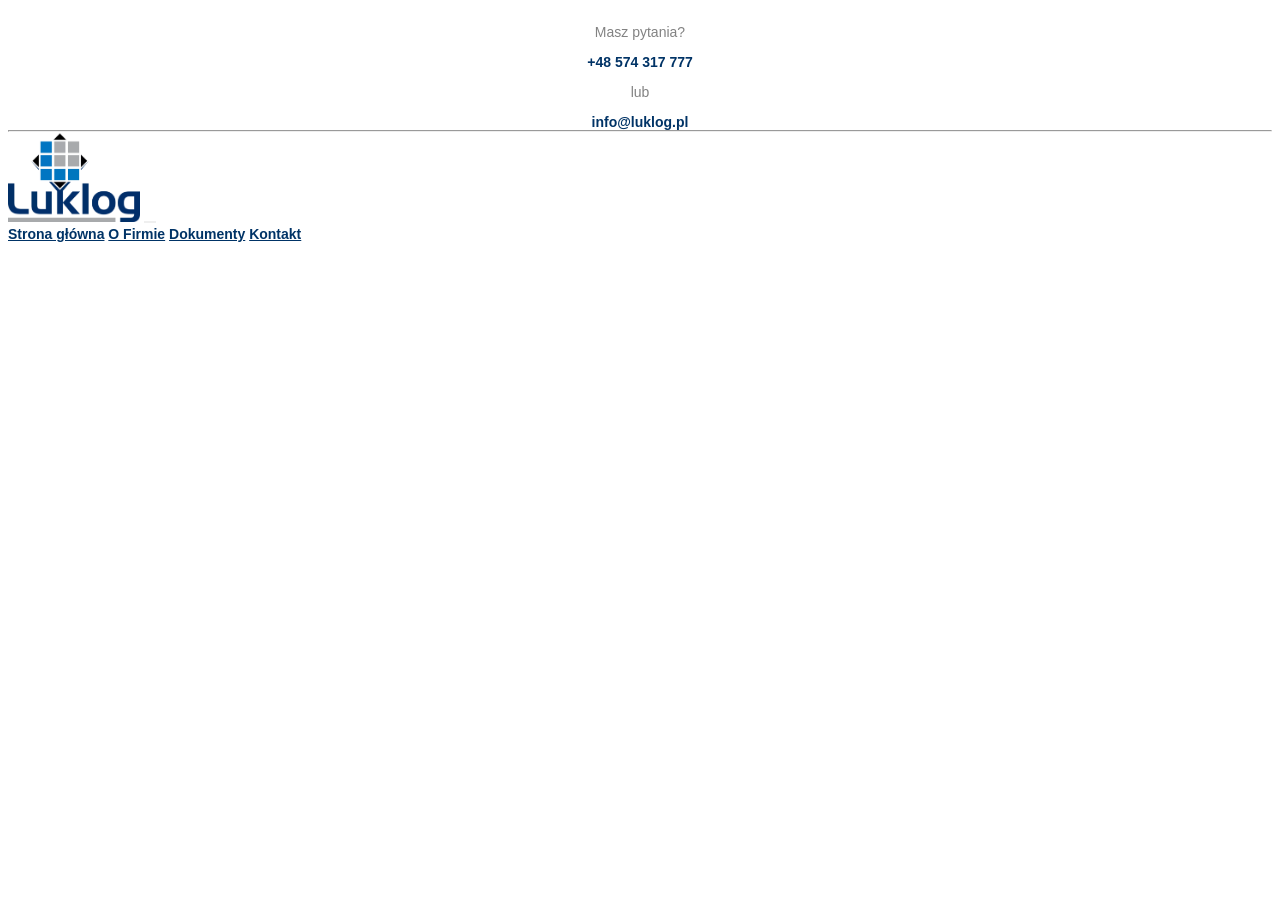
<file: header.html>
<!DOCTYPE html>
<html lang="pl">

<head>
    <meta charset="utf-8">
    <title>Luklog</title>
    <link rel="stylesheet" href="css/header.css">
</head>

<body>
    <header>
        <nav class="navbar navbar-expand-md navbar-light bg-light">
            <div class="container-xl">
                <div class="collapse navbar-collapse">
                    <div class="navbar-nav me-auto contact-mini align-text-bottom">
                        <p>Masz pytania?</p>
                        <a href="tel:+48574317777" style="font-weight: 600; color: #003366; text-decoration: none; margin-inline: 6px; font-family: sans-serif;">
                            <i class="bi bi-telephone" aria-hidden="true"></i> +48 574 317 777
                        </a>
                        <p>lub</p>
                        <a href="mailto:info@luklog.pl" style="font-weight: 600; color: #003366; text-decoration: none; margin-inline: 6px; font-family: sans-serif;">
                            <i class="bi bi-envelope" aria-hidden="true"></i> info@luklog.pl
                        </a>
                    </div>
                    <div class="navbar-nav ms-auto social-icons">
                        <a class="nav-link" href="#"><i class="bi bi-facebook" aria-hidden="true"></i></a>
                        <a class="nav-link" href="#"><i class="bi bi-twitter" aria-hidden="true"></i></a>
                        <a class="nav-link" href="#"><i class="bi bi-instagram" aria-hidden="true"></i></a>
                        <a class="nav-link" href="#"><i class="bi bi-linkedin" aria-hidden="true"></i></a>
                    </div>
                </div>
            </div>
        </nav>
        <hr class="myhrline">
        <nav class="navbar navbar-expand-lg navbar-light bg-light">
            <div class="container-xl">
                <a class="navbar-brand" href="index.html"><img src="media/logo.webp" alt="logo" width="132" height="90"></a>
                <button class="navbar-toggler" type="button" data-bs-toggle="collapse" data-bs-target="#navbarNavAltMarkup"
                    aria-controls="navbarNavAltMarkup" aria-expanded="false" aria-label="Toggle navigation">
                    <span class="navbar-toggler-icon"></span>
                </button>
                <div class="collapse navbar-collapse" id="navbarNavAltMarkup">
                    <div class="navbar-nav ms-auto text-uppercase nawigacyja">
                        <a class="nav-link" aria-current="page" href="index.html">Strona główna</a>
                        <a class="nav-link" href="about.html">O Firmie</a>
                        <a class="nav-link" href="documents.html">Dokumenty</a>
                        <a class="nav-link" href="contact.html">Kontakt</a>
                    </div>
                </div>
            </div>
        </nav>
    </header>
</body>

</html>
</file>
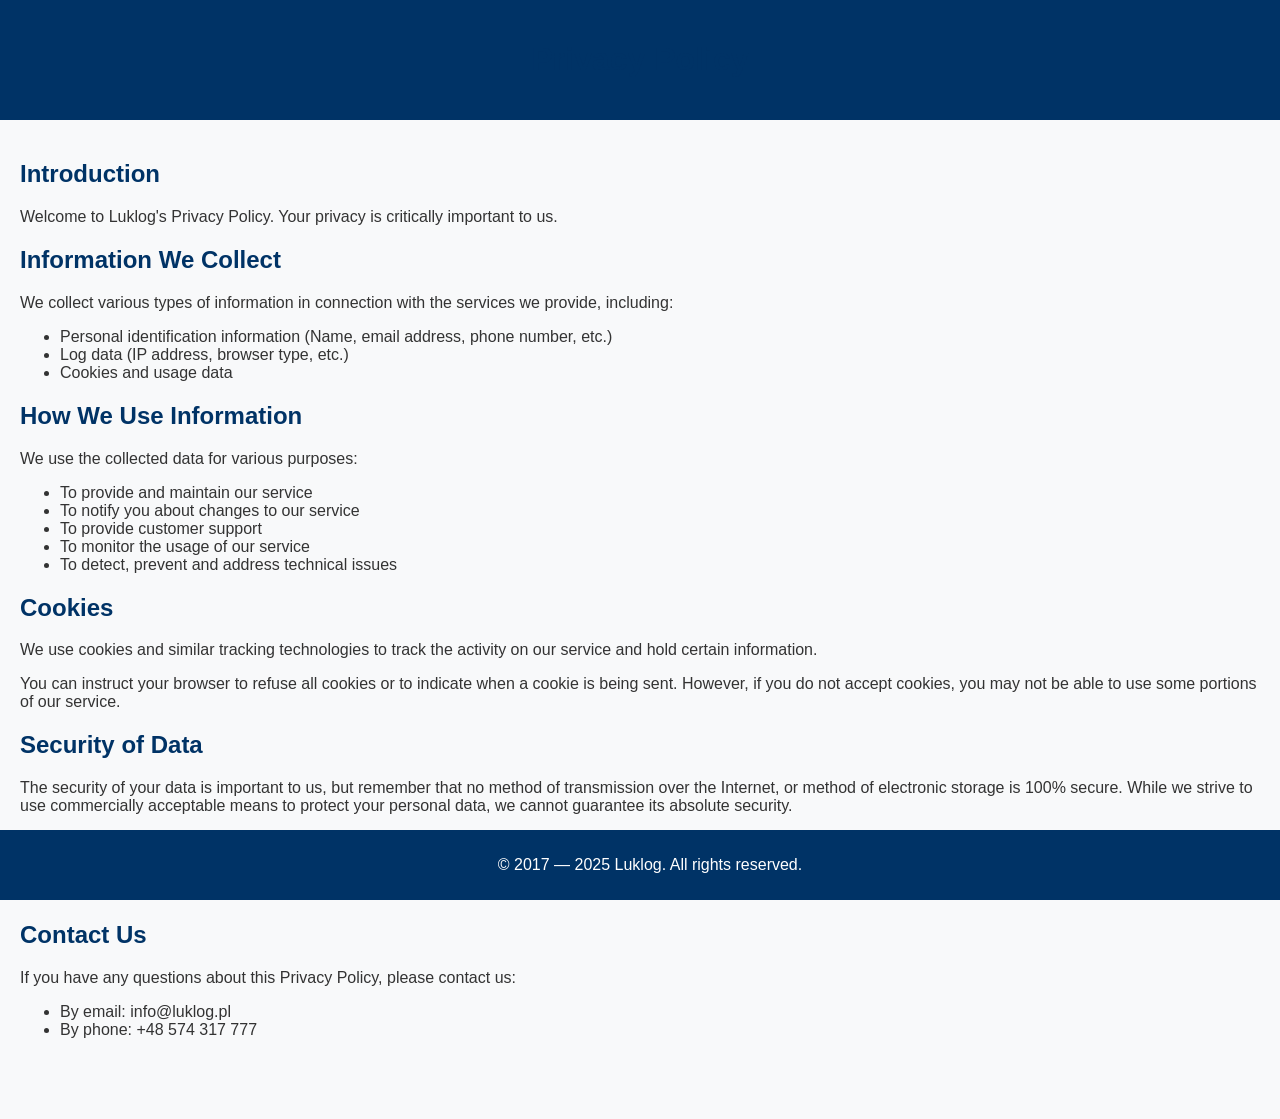
<file: privacy-policy.html>
<!DOCTYPE html>
<html lang="pl">

<head>
    <meta charset="UTF-8">
    <meta name="viewport" content="width=device-width, initial-scale=1.0">
    <title>Privacy Policy</title>
    <link rel="stylesheet" href="css/privacy-policy.css">
</head>

<body>
    <header>
        <h1>Privacy Policy</h1>
    </header>
    <main>
        <section>
            <h2>Introduction</h2>
            <p>Welcome to Luklog's Privacy Policy. Your privacy is critically important to us.</p>
        </section>
        <section>
            <h2>Information We Collect</h2>
            <p>We collect various types of information in connection with the services we provide, including:</p>
            <ul>
                <li>Personal identification information (Name, email address, phone number, etc.)</li>
                <li>Log data (IP address, browser type, etc.)</li>
                <li>Cookies and usage data</li>
            </ul>
        </section>
        <section>
            <h2>How We Use Information</h2>
            <p>We use the collected data for various purposes:</p>
            <ul>
                <li>To provide and maintain our service</li>
                <li>To notify you about changes to our service</li>
                <li>To provide customer support</li>
                <li>To monitor the usage of our service</li>
                <li>To detect, prevent and address technical issues</li>
            </ul>
        </section>
        <section>
            <h2>Cookies</h2>
            <p>We use cookies and similar tracking technologies to track the activity on our service and hold certain information.</p>
            <p>You can instruct your browser to refuse all cookies or to indicate when a cookie is being sent. However, if you do not accept cookies, you may not be able to use some portions of our service.</p>
        </section>
        <section>
            <h2>Security of Data</h2>
            <p>The security of your data is important to us, but remember that no method of transmission over the Internet, or method of electronic storage is 100% secure. While we strive to use commercially acceptable means to protect your personal data, we cannot guarantee its absolute security.</p>
        </section>
        <section>
            <h2>Changes to This Privacy Policy</h2>
            <p>We may update our Privacy Policy from time to time. We will notify you of any changes by posting the new Privacy Policy on this page.</p>
        </section>
        <section>
            <h2>Contact Us</h2>
            <p>If you have any questions about this Privacy Policy, please contact us:</p>
            <ul>
                <li>By email: info@luklog.pl</li>
                <li>By phone: +48 574 317 777</li>
            </ul>
        </section>
    </main>
    <footer>
        <p>© 2017 — 2025 Luklog. All rights reserved.</p>
    </footer>
</body>

</html>
</file>
<file: css/header.css>
body {
    font-family: 'Raleway', sans-serif;
}

.nawigacyja {
    font-weight: 600;
    font-size: 14px;
}

.myhrline {
    margin: 0;
}

.social-icons {
    font-size: 24px;
    color: #BDBDBD;
}

.contact-mini {
    font-size: 14px;
    font-weight: 500;
    text-align: center;
    color: #828282;
    margin-top: 24px;
}

.navbar-nav .nav-link {
    font-weight: 600;
    color: #003366;
}

.navbar-nav .nav-link:hover {
    color: #0056b3;
}

.navbar-brand img {
    max-width: 100%;
    height: auto;
}

.navbar-toggler {
    border: none;
}

.navbar-toggler:focus {
    outline: none;
    box-shadow: none;
}

.navbar-light .navbar-toggler-icon {
    background-image: url("data:image/svg+xml;charset=utf8,%3Csvg viewBox='0 0 30 30' xmlns='http://www.w3.org/2000/svg'%3E%3Cpath stroke='rgba%280, 0, 0, 0.5%29' stroke-width='2' stroke-linecap='round' stroke-miterlimit='10' d='M4 7h22M4 15h22M4 23h22'/%3E%3C/svg%3E");
}
</file>
<file: css/privacy-policy.css>
body {
    font-family: 'Raleway', sans-serif;
    background-color: #f8f9fa;
    color: #333;
    margin: 0;
    padding: 0;
}

header {
    background-color: #003366;
    color: #fff;
    padding: 20px;
    text-align: center;
}

h1, h2 {
    color: #003366;
}

main {
    padding: 20px;
    padding-bottom: 60px; /* Add padding to the bottom to avoid overlap with the footer */
}

section {
    margin-bottom: 20px;
}

footer {
    background-color: #003366;
    color: #fff;
    text-align: center;
    padding: 10px;
    position: fixed;
    bottom: 0;
    width: 100%;
}
</file>
